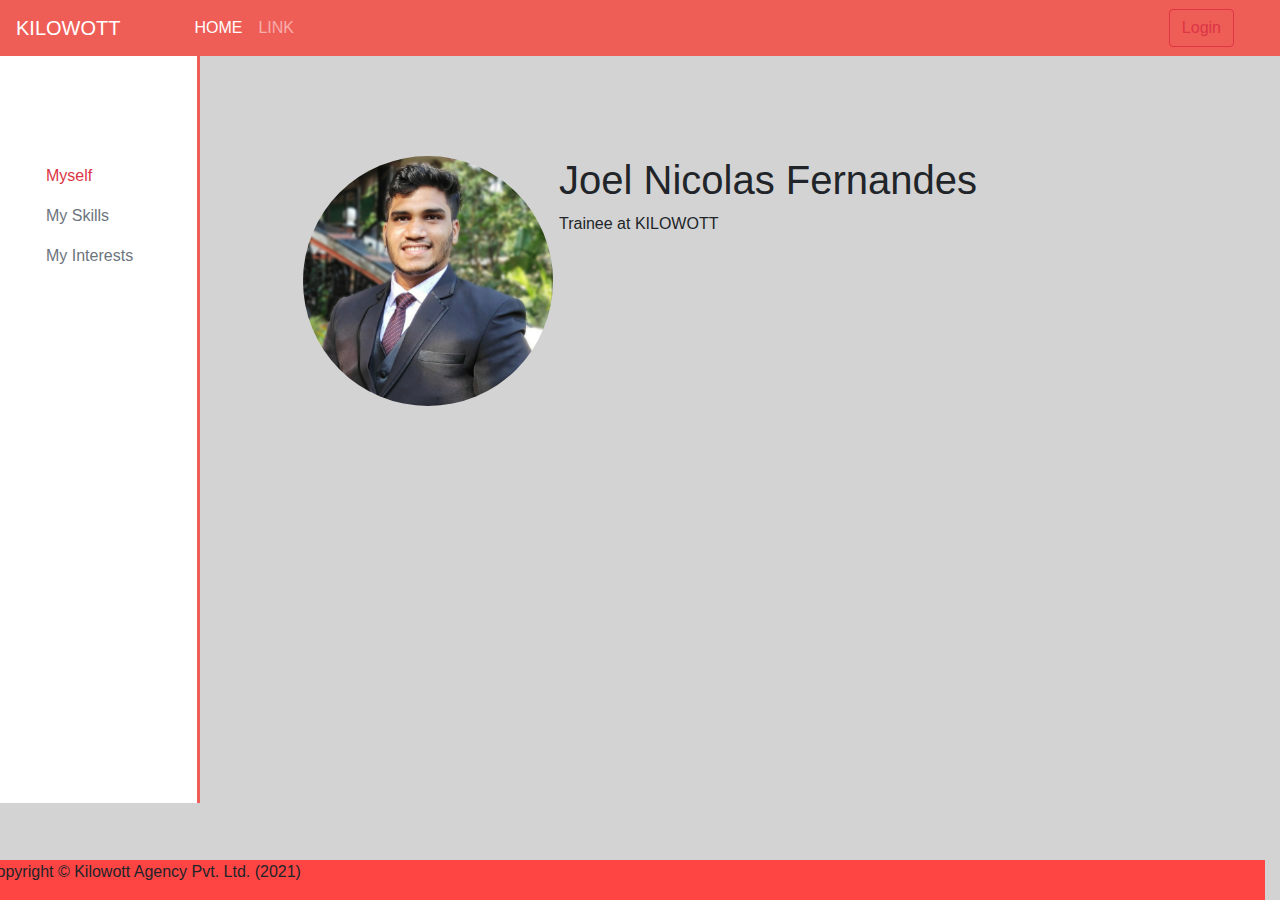
<file: index.html>
<!DOCTYPE html>
<html lang="en">
    <head>
        <meta name="viewport" content="width=device-width, initial-scale=1, shrink-to-fit=no">
        <title>Joel Nicolas Fernandes</title>
        <!-- CSS stylesheet -->
        <link rel="stylesheet" href="https://stackpath.bootstrapcdn.com/bootstrap/4.3.1/css/bootstrap.min.css" integrity="sha384-ggOyR0iXCbMQv3Xipma34MD+dH/1fQ784/j6cY/iJTQUOhcWr7x9JvoRxT2MZw1T" crossorigin="anonymous">
        <link rel="stylesheet" href="style.css">
    </head>
    <body>
        <nav class="navbar navbar-expand-lg navbar-dark">

            <a class="navbar-brand" href="">KILOWOTT</a>
             <ul class="navbar-nav">
                <li class="nav-item"><a class="nav-link active" href="/index.html">HOME</a></li>
                <li class="nav-item"><a class="nav-link" href="links.html">LINK</a></li>
            </ul>
            <button type="button" class="btn btn-outline-danger ml-auto">Login</button>
        </nav> 
        <div class="wrapper">
            <div class="sidebar">
                <ul class="nav flex-column">
                    <li class="nav-item"> <a class="nav-link text-danger active" href="index.html">Myself</a></li>
                    <li class="nav-item"><a class="nav-link text-secondary" href="skills.html">My Skills</a></li>
                    <li class="nav-item"><a class="nav-link text-secondary" href="interest.html">My Interests</a></li>
                </ul>
            </div>
            <div class="main-content d-flex justify-content-around">
                <div>
                    <img src="1623991723263.jpg" alt="">
                </div>
                <div>
                    <h1>Joel Nicolas Fernandes</h1>
                    <p>Trainee at KILOWOTT</p>
                </div>    
            </div>
        </div>
        <div class="row footer"
           <div class="col">Copyright © Kilowott Agency Pvt. Ltd. (2021)</div>
         </div>
        

        
        <!-- Bootstrap JS -->
        <script src="https://code.jquery.com/jquery-3.3.1.slim.min.js" integrity="sha384-q8i/X+965DzO0rT7abK41JStQIAqVgRVzpbzo5smXKp4YfRvH+8abtTE1Pi6jizo" crossorigin="anonymous"></script>
        <script src="https://cdnjs.cloudflare.com/ajax/libs/popper.js/1.14.7/umd/popper.min.js" integrity="sha384-UO2eT0CpHqdSJQ6hJty5KVphtPhzWj9WO1clHTMGa3JDZwrnQq4sF86dIHNDz0W1" crossorigin="anonymous"></script>
        <script src="https://stackpath.bootstrapcdn.com/bootstrap/4.3.1/js/bootstrap.min.js" integrity="sha384-JjSmVgyd0p3pXB1rRibZUAYoIIy6OrQ6VrjIEaFf/nJGzIxFDsf4x0xIM+B07jRM" crossorigin="anonymous"></script>
    </body>
</html>
</file>
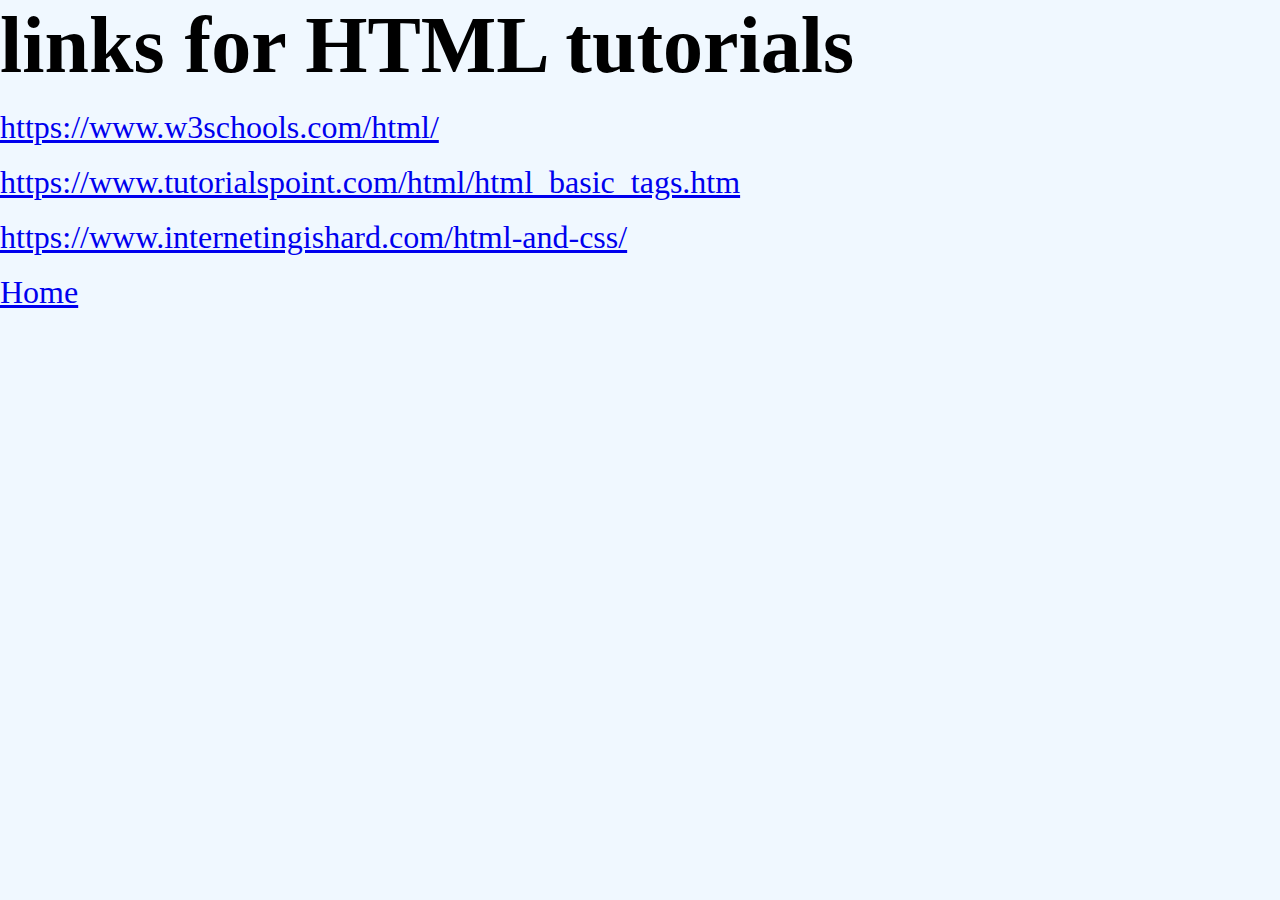
<file: tutorials.html>
<!DOCTYPE html>
<html>
    <head>
        <title>Tutorials</title>
        <style>
            h1{
                    font-size:5rem;
                }
                p{
                    font-size:2rem;
                }
        </style>
        
        <link rel="stylesheet" href="style.css">
    </head>
        <body style="background-color: aliceblue;">
            <h1>
                links for HTML tutorials
            </h1>
            
            <br>
            <ul>
                <li><a href="https://www.w3schools.com/html/"><p >https://www.w3schools.com/html/</p></a></li><br>
                <li><a href="https://www.tutorialspoint.com/html/html_basic_tags.htm"><p>https://www.tutorialspoint.com/html/html_basic_tags.htm</p></a></li><br>
                <li><a href="https://www.internetingishard.com/html-and-css/"><p >https://www.internetingishard.com/html-and-css/</p></a></li><br>
            </ul>
            
            <a href="index.html"><p >Home</p></a>
    
        </body>
    
</html>
</file>
<file: style.css>
* {
    box-sizing: border-box;
    margin: 0px;
    padding: 0px;
}

body {
    background-color:  lightgray;
    overflow: hidden;
}

.wrapper {
    display: flex;
    position: relative;
}

.wrapper .sidebar {
    position: fixed;
    height: 83%;
    width: 200px;
    background-color: white;
    padding: 100px 30px;
    border-right-style: solid;
    border-color:#ef5d57 ;
}

.wrapper .main-content {
    width: 100%;
    margin: 100px 300px 249px ;
}

.main-content img {
    height: 250px;
    width: 250px;
    border-radius: 50%;
}
nav {
    background-color:#ef5d57;
}

footer {
    padding: 10px 30px;
    background-color:#ef5d57;
    color: white;
}

.navbar-nav {
    padding-left: 50px;
}

.wrapper .main-content-links {
    width: 100%;
    margin: 100px 300px 370px ;
}

.ulist {
    padding-left: 40px;
}

button {
    margin-right: 30px;
}

.wrapper .main-content-tutlinks {
    width: 100%;
    margin: 100px 300px 410px;
 }

 .footer {
    position: fixed;
    bottom: 0;
    height: 40px;
    width: 100%;
    background: #f44;
}

 .col {
    -ms-flex-preferred-size: 0;
    flex-basis: 0;
    -webkit-box-flex: 1;
    -ms-flex-positive: 1;
    flex-grow: 1;
    max-width: 100%;
}
</file>
